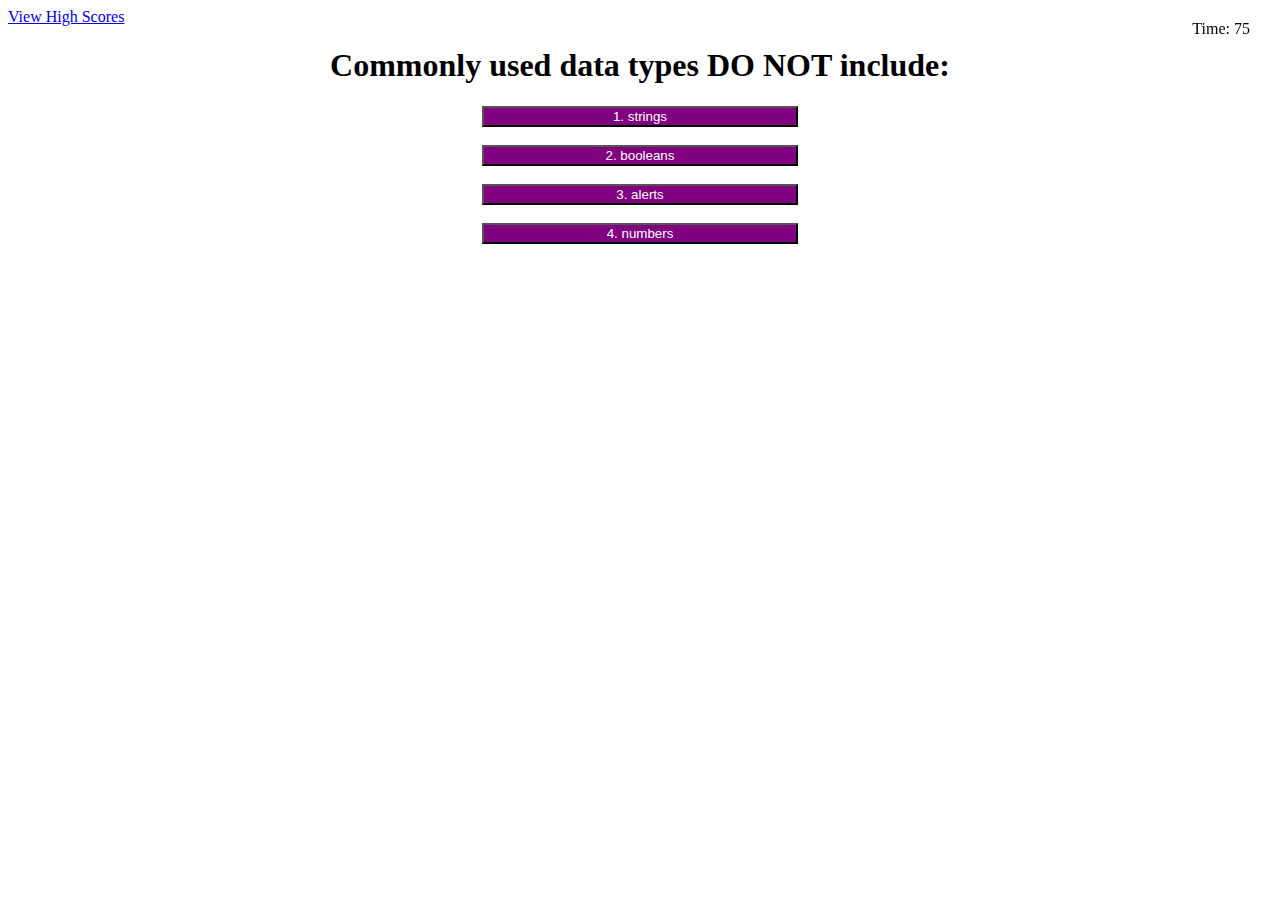
<file: index.html>
<!DOCTYPE html>
<html lang="en">
<head>
    <link rel="stylesheet" href="./assets/css/style.css" />
    <meta charset="UTF-8">
    <meta http-equiv="X-UA-Compatible" content="IE=edge">
    <meta name="viewport" content="width=device-width, initial-scale=1.0">
    <title>Document</title>
</head>
<body>
    <a href="highscores.html">View High Scores</a>
    <div id="time">Time: 75</div>
    <center><h1 id="question">Commonly used data types DO NOT include:</h1>
    <button onclick="wrongButton1()" id="button1">1. strings</button></br></br>
    <button id="button2"onclick="wrongButton1()">2. booleans</button></br></br>
    <button onclick="correctButton1()"id="button3">3. alerts</button></br></br>
    <button id="button4"onclick="wrongButton1()">4. numbers</button>
    <div id="correctOrNot"></div>
    
    </center>
    <script src="./assets/js/script.js"></script>
</body>
</html>
</file>
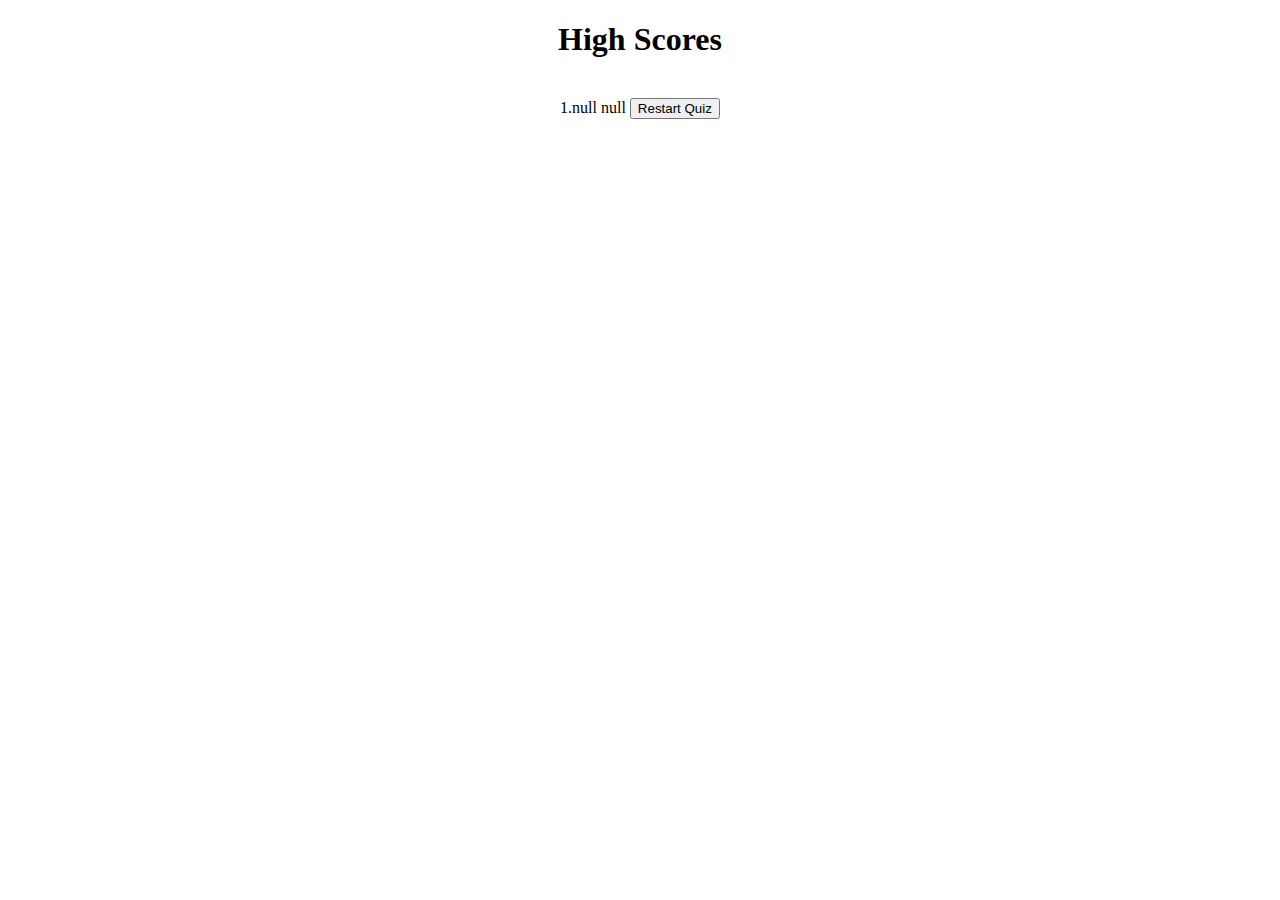
<file: highscores.html>
<!DOCTYPE html>
<html lang="en">
<head>
    <meta charset="UTF-8">
    <meta http-equiv="X-UA-Compatible" content="IE=edge">
    <meta name="viewport" content="width=device-width, initial-scale=1.0">
    <title>Document</title>
</head>
<body>
    <center><h1>High Scores</h1><br>
    <script>
var score = localStorage.getItem('score');
var initials = localStorage.getItem('initials');
document.write("1."+initials+" "+score);


    </script>
    <button onclick="restartQuiz()">Restart Quiz</button>
    
    
    
    </center>
    <script src="./assets/js/script.js"></script>
</body>
</html>
</file>
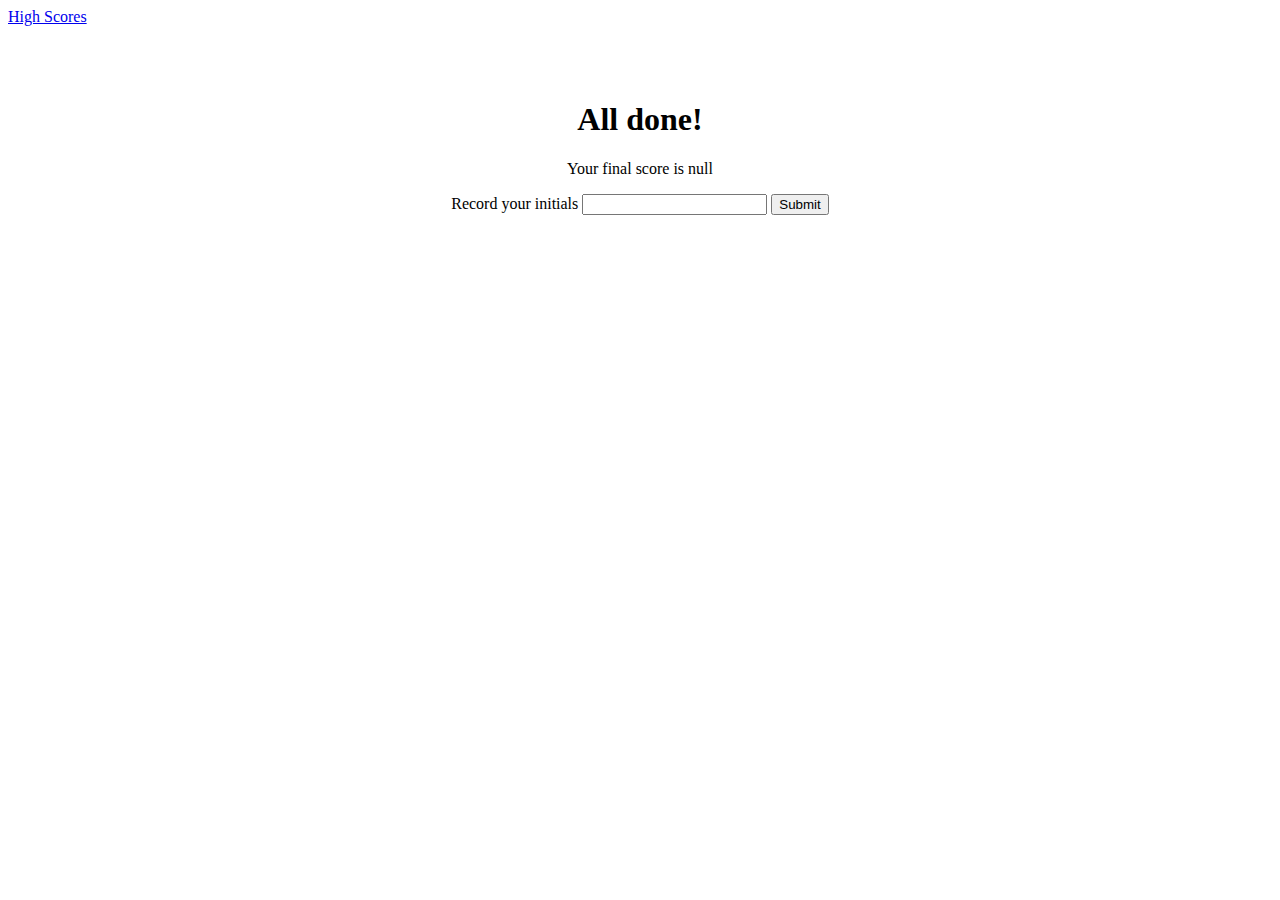
<file: recordInitials.html>
<!DOCTYPE html>
<html lang="en">
<head>
    <link rel="stylesheet" href="./assets/css/style.css" />
    <meta charset="UTF-8">
    <meta http-equiv="X-UA-Compatible" content="IE=edge">
    <meta name="viewport" content="width=device-width, initial-scale=1.0">
    <title>Code Quiz</title>
</head>
<body>
   <a href="highscores.html">High Scores</a>
   <center> 
    <br><br><br><h1>All done!</h1>
<p>Your final score is <script>  var score = localStorage.getItem('score');
document.write(score);
</script></p>    
<form>
<label>Record your initials</label>
<input type="text" id="initials"></input>
<button onclick="submitInitials()">Submit</button>

</form>
  </center>  
    
    
   
   
   
    <script src="./assets/js/script.js"></script>
</body>
</html>
</file>
<file: assets/css/style.css>
#time{
    position:fixed;
    top: 20px;
    right: 30px;
    

}#button1{
    width:25%;
    height:10%;
    background-color: purple;
    color:white;
}
#button2{
    width:25%;
    height:10%;
    background-color: purple;
    color:white;
}
#button3{
    width:25%;
    height:10%;
    background-color: purple;
    color:white;
}
#button4{
    width:25%;
    height:10%;
    background-color: purple;
    color:white;
}
#correctOrNot{
    border-bottom: 1px;
    
}
</file>
